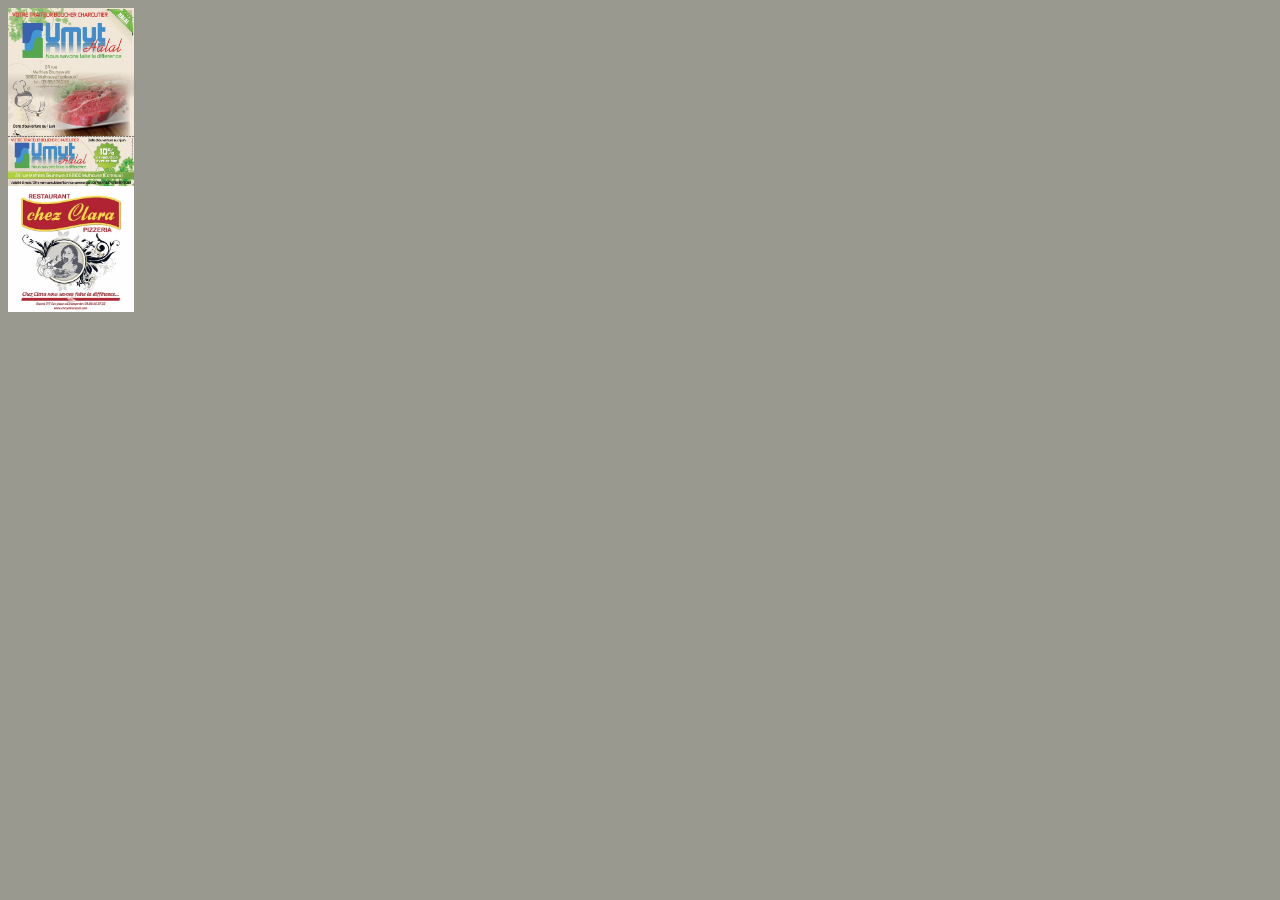
<file: apropos.html>
<!DOCTYPE html>
<html lang="fr">
    <head>
    <meta charset="UTF-8">
    <meta http-equiv="X-UA-Compatible" content="IE=edge">
    <meta name="viewport" content="width=device-width, initial-scale=1.0">

 <body>
     
 

    <style>  body {
        background-color :#999990
        
      }</style>

      <div class="imagePrint">
      <img src="img\print\afficheUmut01.webp" height="10%" width="10%"></div> 
      <img src="img\print\claraLogo.webp" height="10%" width="10%"></div>
        </div>
        <style>.imagePrint{
            display: flex;
            /* justify-content: center; */
            /* flex-wrap: wrap; */
            /* flex-wrap: wrap; */
            /* justify-content: flex-start; */
            /* flex-direction: column;
            justify-content: space-around;
            align-items: flex-end; */
            /* image-orientation: 45deg; */
             justify-content: space-between;
            /* justify-content: space-evenly; */
           /* flex-direction: row-reverse; */
        }

        </style>

</body>
</file>
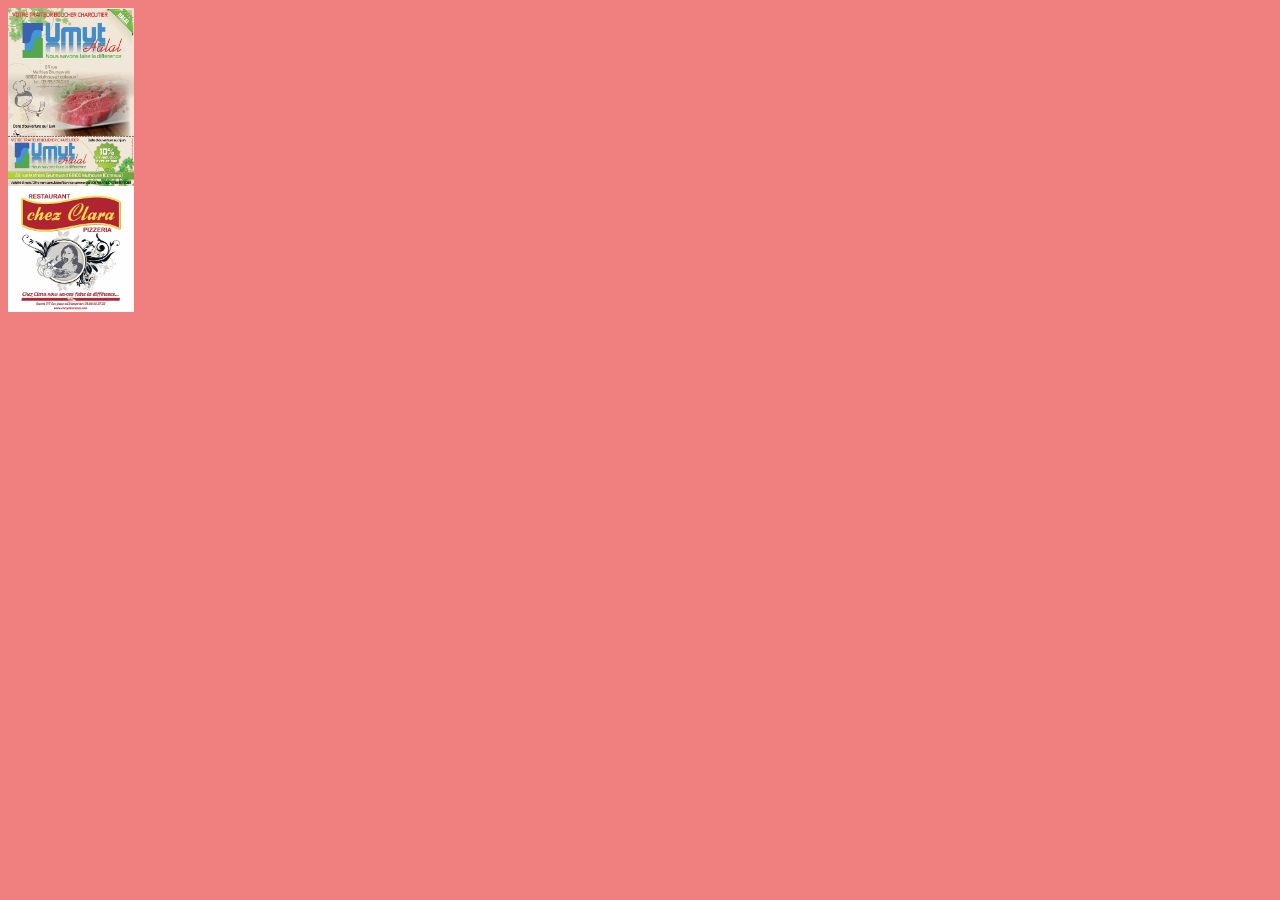
<file: audio.html>
<!DOCTYPE html>
<html lang="fr">
    <head>
    <meta charset="UTF-8">
    <meta http-equiv="X-UA-Compatible" content="IE=edge">
    <meta name="viewport" content="width=device-width, initial-scale=1.0">

 <body>
     
 

    <style>  body {
        background-color:lightcoral
        
      }</style>

      <div class="imagePrint">
      <img src="img\print\afficheUmut01.webp" height="10%" width="10%"></div> 
      <img src="img\print\claraLogo.webp" height="10%" width="10%"></div>
        </div>
        <style>.imagePrint{
            display: flex;
            /* justify-content: center; */
            /* flex-wrap: wrap; */
            /* flex-wrap: wrap; */
            /* justify-content: flex-start; */
            /* flex-direction: column;
            justify-content: space-around;
            align-items: flex-end; */
            /* image-orientation: 45deg; */
             justify-content: space-between;
            /* justify-content: space-evenly; */
           /* flex-direction: row-reverse; */
        }

        </style>

</body>
</file>
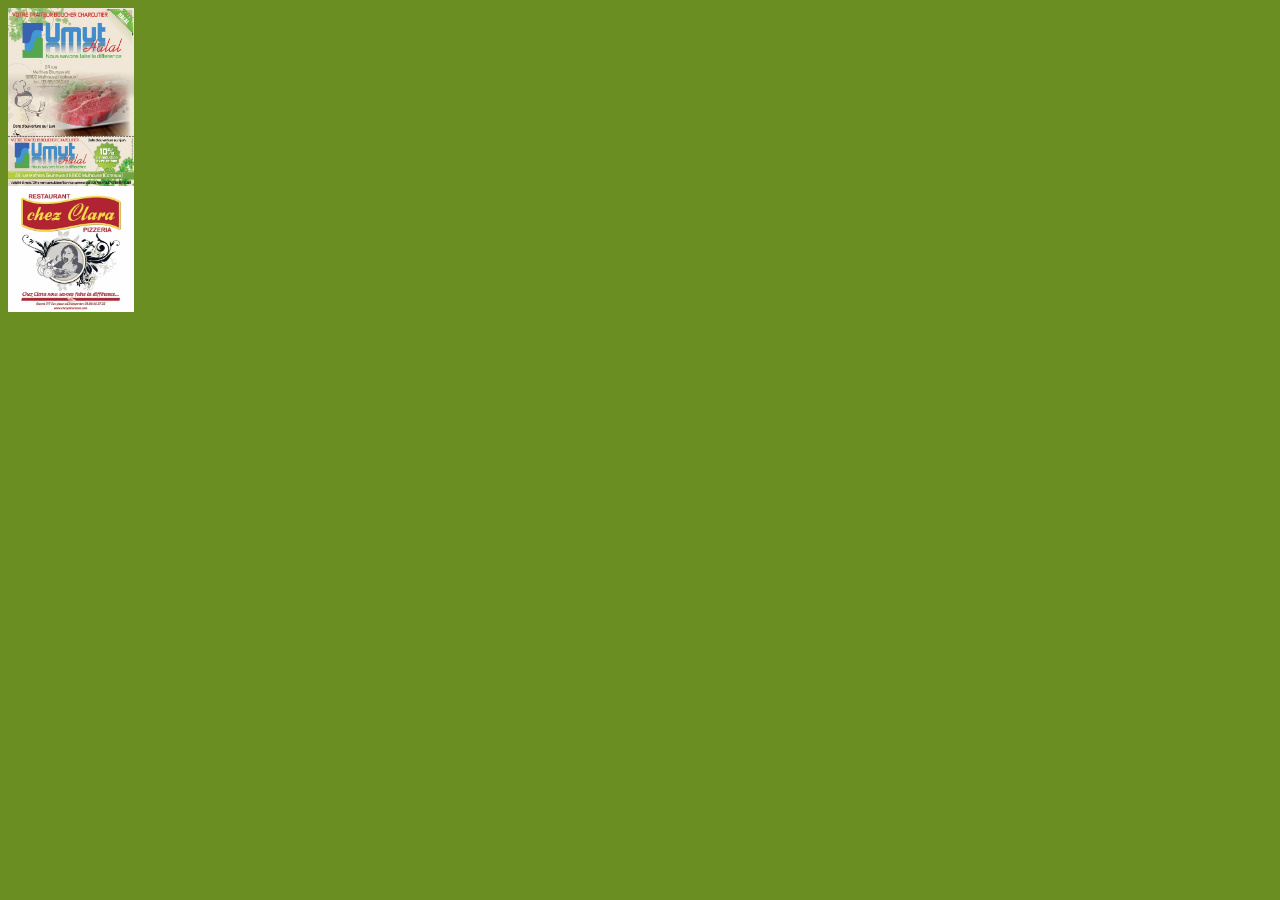
<file: home.html>
<!DOCTYPE html>
<html lang="fr">
    <head>
    <meta charset="UTF-8">
    <meta http-equiv="X-UA-Compatible" content="IE=edge">
    <meta name="viewport" content="width=device-width, initial-scale=1.0">

 <body>
     
 

    <style>  body {
        background-color :olivedrab
        
      }</style>

      <div class="imagePrint">
      <img src="img\print\afficheUmut01.webp" height="10%" width="10%"></div> 
      <img src="img\print\claraLogo.webp" height="10%" width="10%"></div>
        </div>
        <style>.imagePrint{
            display: flex;
            /* justify-content: center; */
            /* flex-wrap: wrap; */
            /* flex-wrap: wrap; */
            /* justify-content: flex-start; */
            /* flex-direction: column;
            justify-content: space-around;
            align-items: flex-end; */
            /* image-orientation: 45deg; */
             justify-content: space-between;
            /* justify-content: space-evenly; */
           /* flex-direction: row-reverse; */
        }

        </style>

</body>
</file>
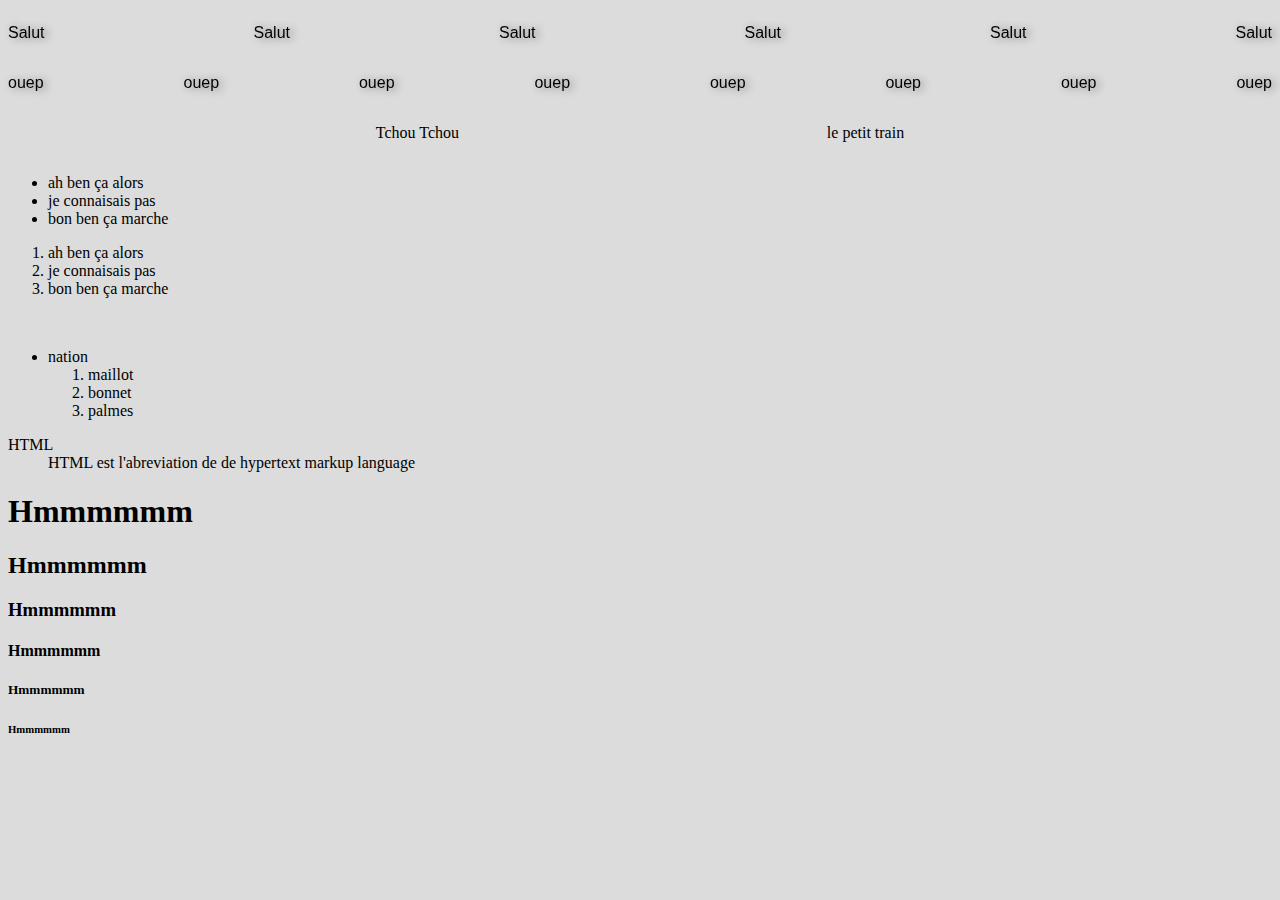
<file: notes.html>
<!DOCTYPE html>
<html lang="en">
<head>
    <meta charset="UTF-8">
    <meta http-equiv="X-UA-Compatible" content="IE=edge">
    <meta name="viewport" content="width=device-width, initial-scale=1.0">
    <title>Document</title>
</head>
<body>

    <!-- la justification responsive -->

    <div class="title">
        <p>Salut</p>
        <p>Salut</p>
        <p>Salut</p>
        <p>Salut</p>
        <p>Salut</p>
        <p>Salut</p>
    </div>
        <style>
            .title {
                display: flex;
                display:grid
                justify-content: center;
                text-shadow: 5px;
                filter: drop-shadow(3px 1px 4px #00000071);
                font-family: 'Gill Sans', 'Gill Sans MT', Calibri, 'Trebuchet MS', sans-serif;
                flex-direction: row;
                /* flex-direction: inherit; */
                /* flex-direction: unset; */
                justify-content: space-between;
                grid-row: 10;
            }
        </style>      
        
        <div class="title">
            <p>ouep</p>
            <p>ouep</p>
            <p>ouep</p>
            <p>ouep</p>
            <p>ouep</p>
            <p>ouep</p>
            <p>ouep</p>
            <p>ouep</p>

        </div>
            <style>
                .title {
                    display:grid
                    justify-content: center;
                    text-shadow: 5px;
                    filter: drop-shadow(3px 1px 4px #00000071);
                    font-family: 'Gill Sans', 'Gill Sans MT', Calibri, 'Trebuchet MS', sans-serif;
                    flex-direction: row;
                    /* flex-direction: inherit; */
                    /* flex-direction: unset; */
                    justify-content: space-between;
                    grid-row: 2;
                }
            </style>   

            <style>
                body{
                    background-color: transparent;
                    background-color: gainsboro;

                }
            </style>
<!-- Les anims -->
        <div class="Anim">
            <p>Tchou Tchou</p>
            <p>le petit train</p>
        
        </div>
        <style>
            .Anim{
                font-variant-alternates: character-variant(azerty);
                animation-duration: 5s;
                animation-name: ca_va_ca_vient;
                animation-iteration-count: inherit;
                display: flex;
                justify-content: space-evenly;
                /* display: ruby;
                ruby-span: attr(yep); */
}

.aller {
  animation-direction: normal;
}

.retour {
  animation-direction: reverse;
}
@keyframes ca_va_ca_vient {
  from {
    margin-left: 100%;
    width: 400%;
  }

  to {
    margin-left: 0%;
    width: 10%;
  }
}

        </style>

        
            
        </div>
<!-- les listes -->
        <ul>
            <li>ah ben ça alors</li>
            <li>je connaisais pas</li>
            <li>bon ben ça marche</li>
        </ul>

        <ol>
            <li>ah ben ça alors</li>
            <li>je connaisais pas</li>
            <li>bon ben ça marche</li>
        </ol>
        <br>
        <ul>
            <li>nation</li>
            <ol>
                <li>maillot</li>
                <li>bonnet</li>
                <li>palmes</li>
            </ol>
            </ul>
        </ul>



        <dl>
            <dt>HTML</dt>
            <dd>HTML est l'abreviation de de hypertext markup language</dd> 
        
        </dl>

        <!-- h1 une seule par page html -->
        <h1>Hmmmmmm</h1>
        <h2>Hmmmmmm</h2>
        <h3>Hmmmmmm</h3>
        <h4>Hmmmmmm</h4>
        <h5>Hmmmmmm</h5>
        <h6>Hmmmmmm</h6>
    




</body>
</html>
</file>
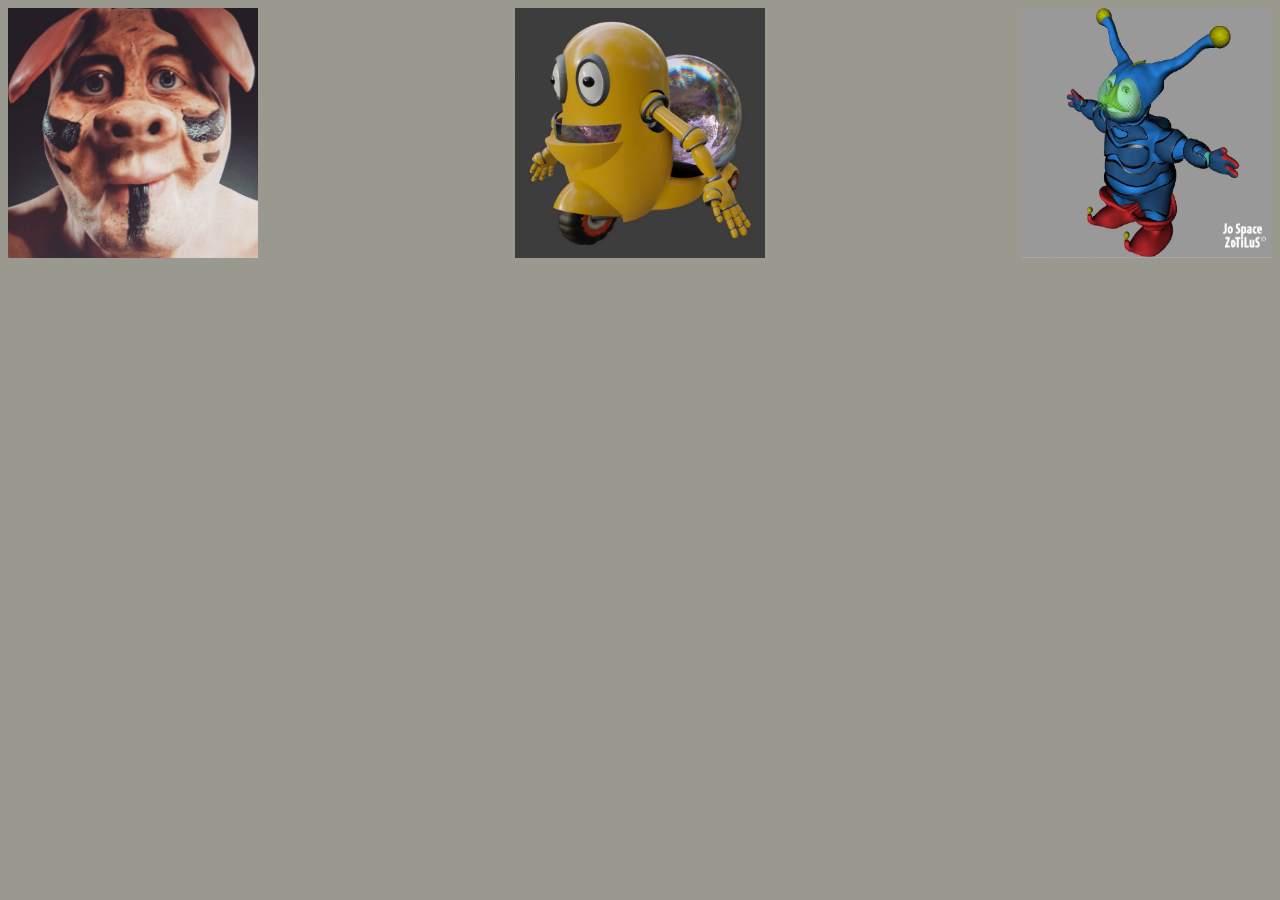
<file: page3D.html>
<!DOCTYPE html>
<html lang="fr">
    <head>
    <meta charset="UTF-8">
    <meta http-equiv="X-UA-Compatible" content="IE=edge">
    <meta name="viewport" content="width=device-width, initial-scale=1.0">

 <body>
     
 

    <style>  body {
        background-color :#999990
        
      }</style>

<Div class="Persos3D"> 
  <img src="img\3D\oli.jpg" height="250" width="250">
  <img src="img\3D\RobotLeon.webp" height="250" width="250">
  <img src="img\3D\jo.webp" height="250" width="250">
  </Div>


  <style>.Persos3D {
   display: flex;
   justify-content: center;
   flex-wrap: wrap;

   /* flex-wrap: wrap; */
   /* justify-content: flex-end; */
   justify-content: space-between;
   /* justify-content: space-around; */
   /* align-items: flex-end; */
   /* flex-direction: row-reverse; */
}


</style>

</body>
</file>
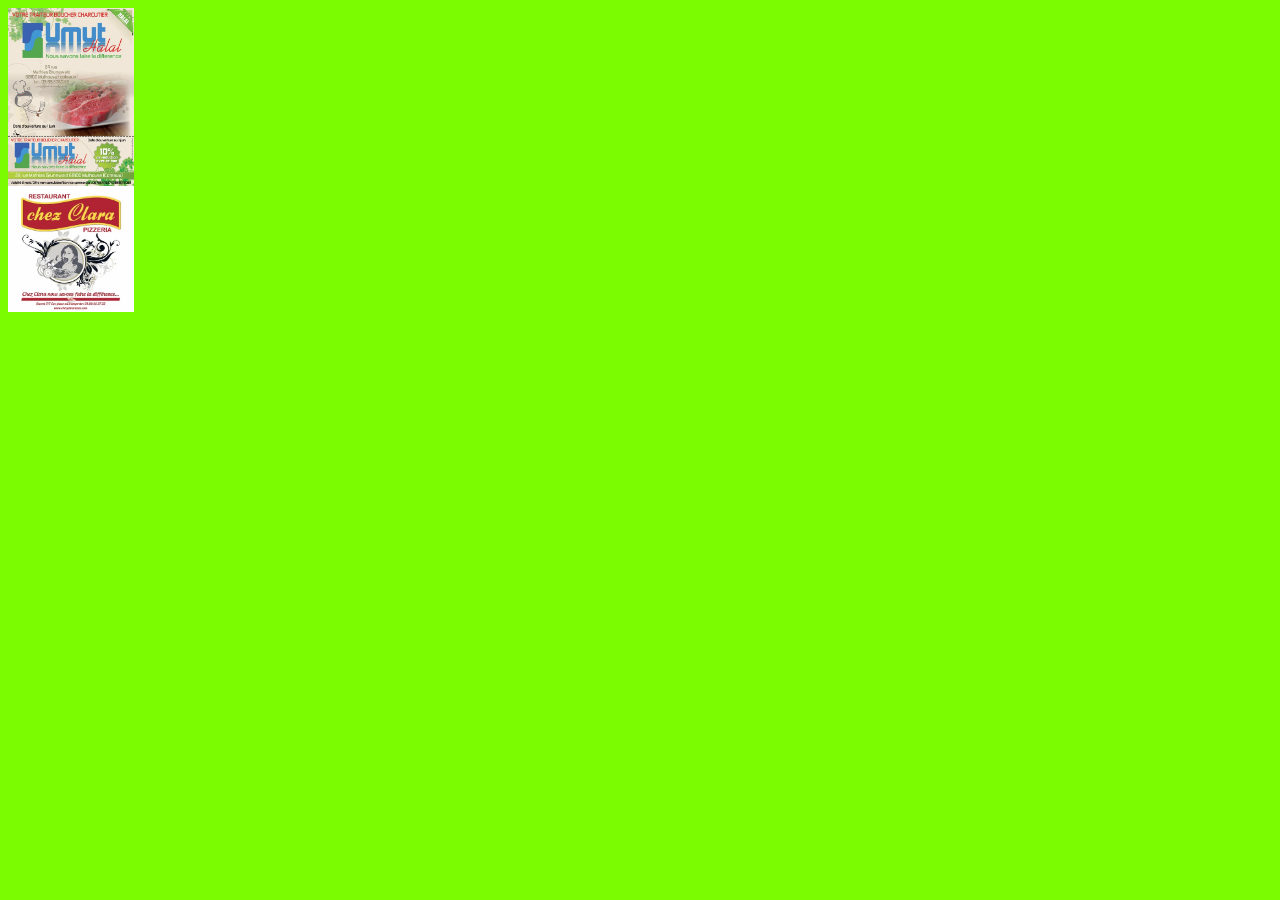
<file: pageprint.html>
<!DOCTYPE html>
<html lang="fr">
    <head>
    <meta charset="UTF-8">
    <meta http-equiv="X-UA-Compatible" content="IE=edge">
    <meta name="viewport" content="width=device-width, initial-scale=1.0">

 <body>
     
 

    <style>  body {
        background-color:lawngreen
        
      }</style>

      <div class="imagePrint">
      <img src="img\print\afficheUmut01.webp" height="10%" width="10%"></div> 
      <img src="img\print\claraLogo.webp" height="10%" width="10%"></div>
        </div>
        <style>.imagePrint{
            display: flex;
            /* justify-content: center; */
            /* flex-wrap: wrap; */
            /* flex-wrap: wrap; */
            /* justify-content: flex-start; */
            /* flex-direction: column;
            justify-content: space-around;
            align-items: flex-end; */
            /* image-orientation: 45deg; */
             justify-content: space-between;
            /* justify-content: space-evenly; */
           /* flex-direction: row-reverse; */
        }

        </style>

</body>
</file>
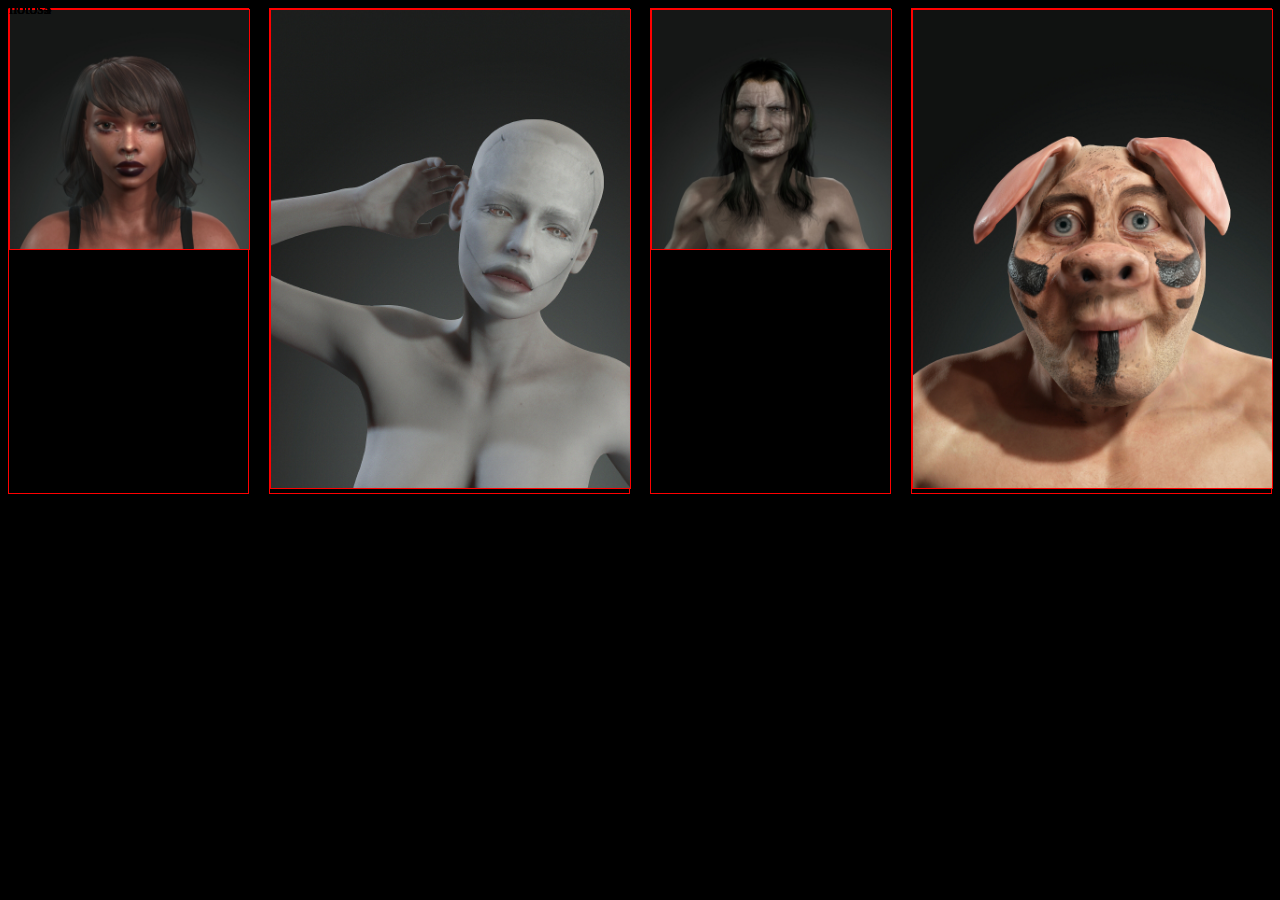
<file: photos.html>
<!DOCTYPE html>
<html lang="en">
<head>
    <meta charset="UTF-8">
    <meta http-equiv="X-UA-Compatible" content="IE=edge">
    <meta name="viewport" content="width=device-width, initial-scale=1.0">
    <title>Document</title>
</head>
<body>
    <div class="grid-container">
        <div class="Photos1">
        <img src="img/Kira.png" alt=""></div>
        <div class="Photos2">
        <img src="img/BellaDroid_D.jpg" alt=""></div>
        <div class="Photos3">
        <img src="img/Grom.png" alt=""></div>
        <div class="Photos4">
        <img src="img/Oli.jpg" alt=""></div>
    </div>
        
    <style>
       .grid-container {
  display: grid;
  display: flex;
  /* justify-content: space-evenly; */
  /* justify-items: stretch; */
  /* justify-content: space-between; */
  grid-template-columns: 1fr 1fr 1fr 1fr;
  grid-template-rows: 1fr 1fr 1fr;
  gap: 20px 20px;
  grid-template-areas:
    "Photos1 Photos2 Photos3 Photos4"
    ". . . ."
    ". . . .";
}

.Photos1 { grid-area: Photos1; }

.Photos2 { grid-area: Photos2; }

.Photos3 { grid-area: Photos3; }

.Photos4 { grid-area: Photos4; }

body{
    background-color: black;
}
img {
    max-width: 100%;
    height: auto;
    width: auto\9; /* ie8 */
}


/* For presentation only, no need to copy the code below */
.grid-container * {
  /* border: 1px solid red; */
  border: 1px groove red;
  /* border: 10px groove rgb(255, 255, 255); */
  /* position: relative; */
  /* justify-content: space-between; */

  test>>>>
  /* padding-inline-end: 5%;
  padding-inline-start: 5%;
  padding-bottom: 50%;
  padding-block-start: 25%; */
}

.grid-container *:after {
  content:attr(class);
  position: absolute;
  top: 0;
  left: 0;
}

    </style>


</body>
</html>
</file>
